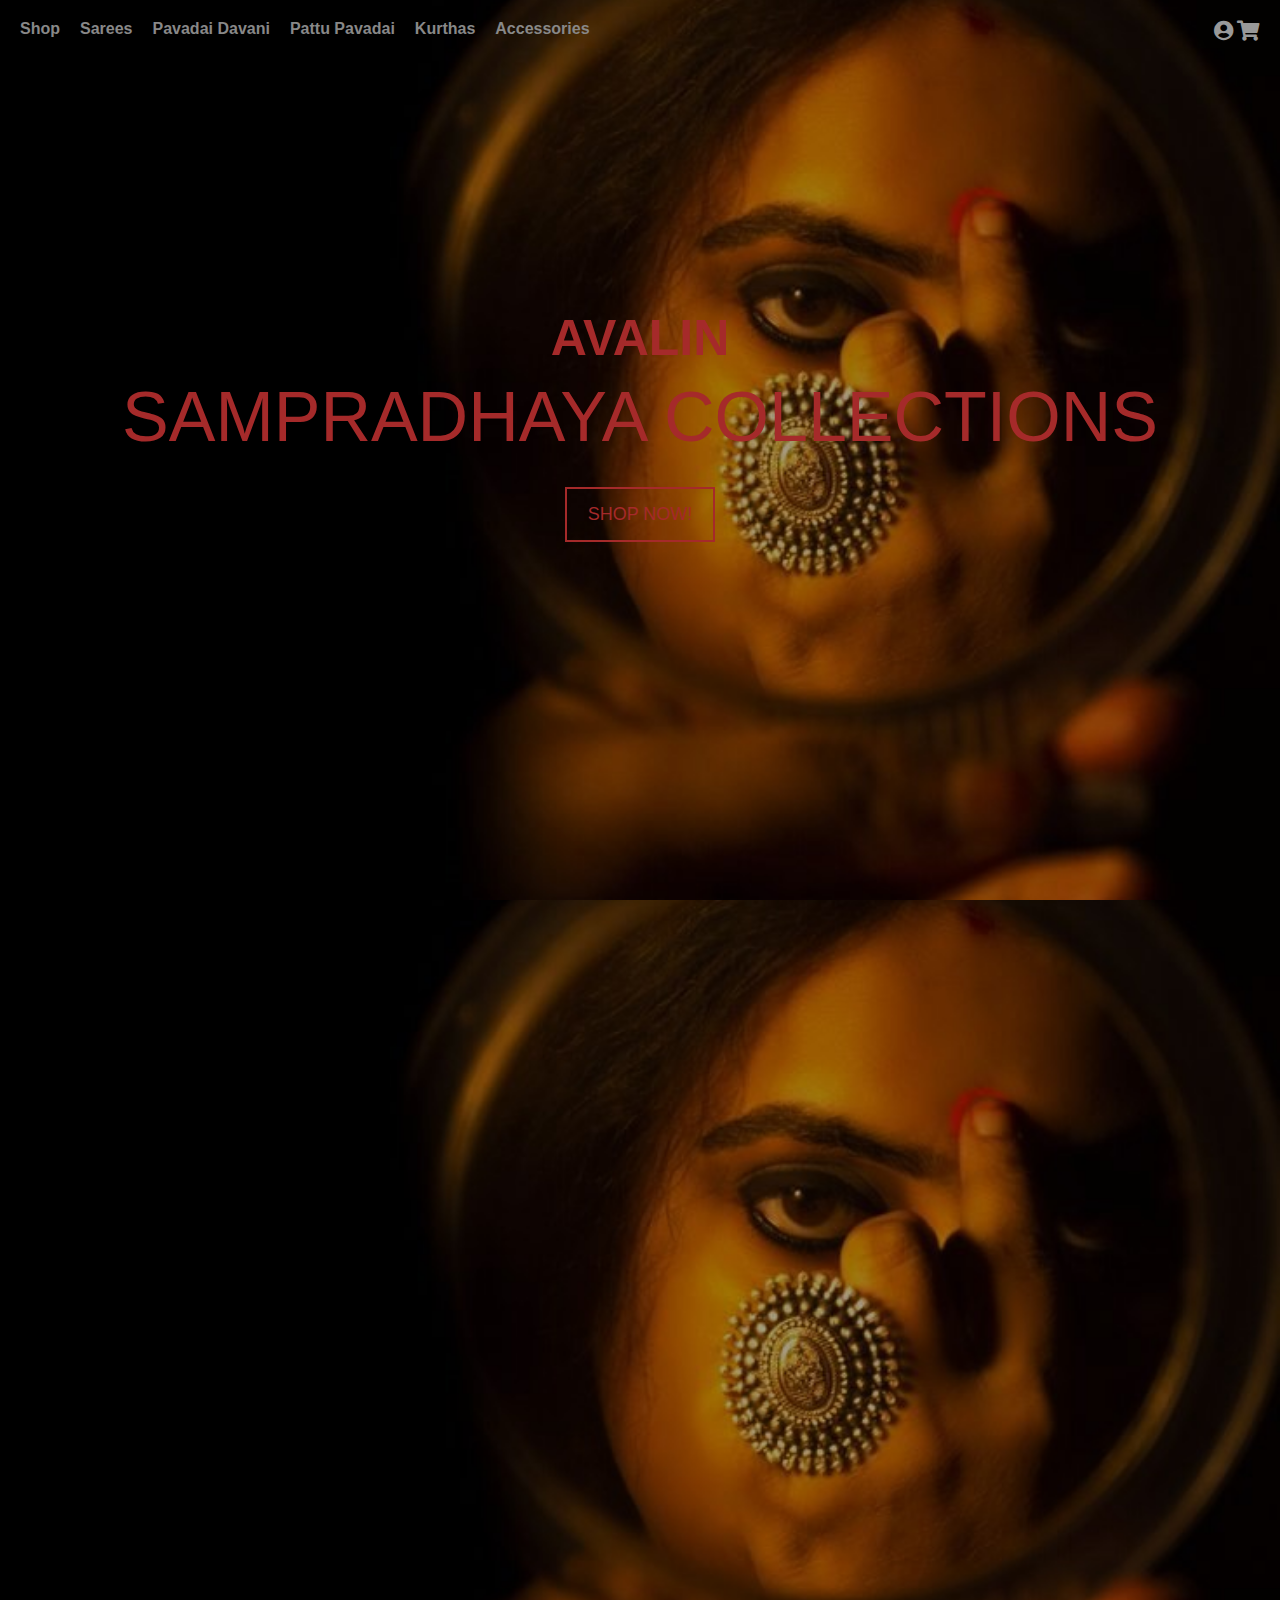
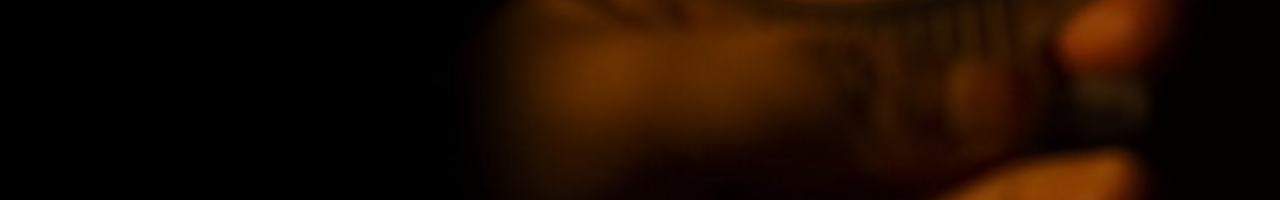
<file: index.html>
<!DOCTYPE html>
<html>
    <head>
        <link rel="stylesheet" href="index.css">
        <link rel="stylesheet" href="https://cdnjs.cloudflare.com/ajax/libs/font-awesome/5.15.4/css/all.min.css">
        <script src="index.js" defer></script>
    </head>
    <body>
        <div class="container">
            <ul class="nav-links">
                <li><a href="shop.html">Shop</a></li>
                <li><a href="Sarees.html">Sarees</a></li>
                <li><a href="pavadai davani.html">Pavadai Davani</a></li>
                <li><a href="pattu pavadai.html">Pattu Pavadai</a></li>
                <li><a href="kurthas.html">Kurthas</a></li>
                <li><a href="acessories.html">Accessories</a></li>
            </ul>
            <div class="header">
                <div class="icons">
                    <a href="signin.html"><i class="fas fa-user-circle"></i></a>
                    <a href="shopping.html"><i class="fas fa-shopping-cart"></i></a> <!-- Link to shopping page -->
                </div>
            </div>
            <div class="title">
                <h1>AVALIN</h1>
                <p>SAMPRADHAYA COLLECTIONS</p>
            </div>
            <div class="btn">
                <input type="button" value="SHOP NOW!" onclick="location.href='shop.html'">
            </div>
        </div>
        <img src="bindi edited.jpg" alt="Background Image">
    </body>
</html>
</file>
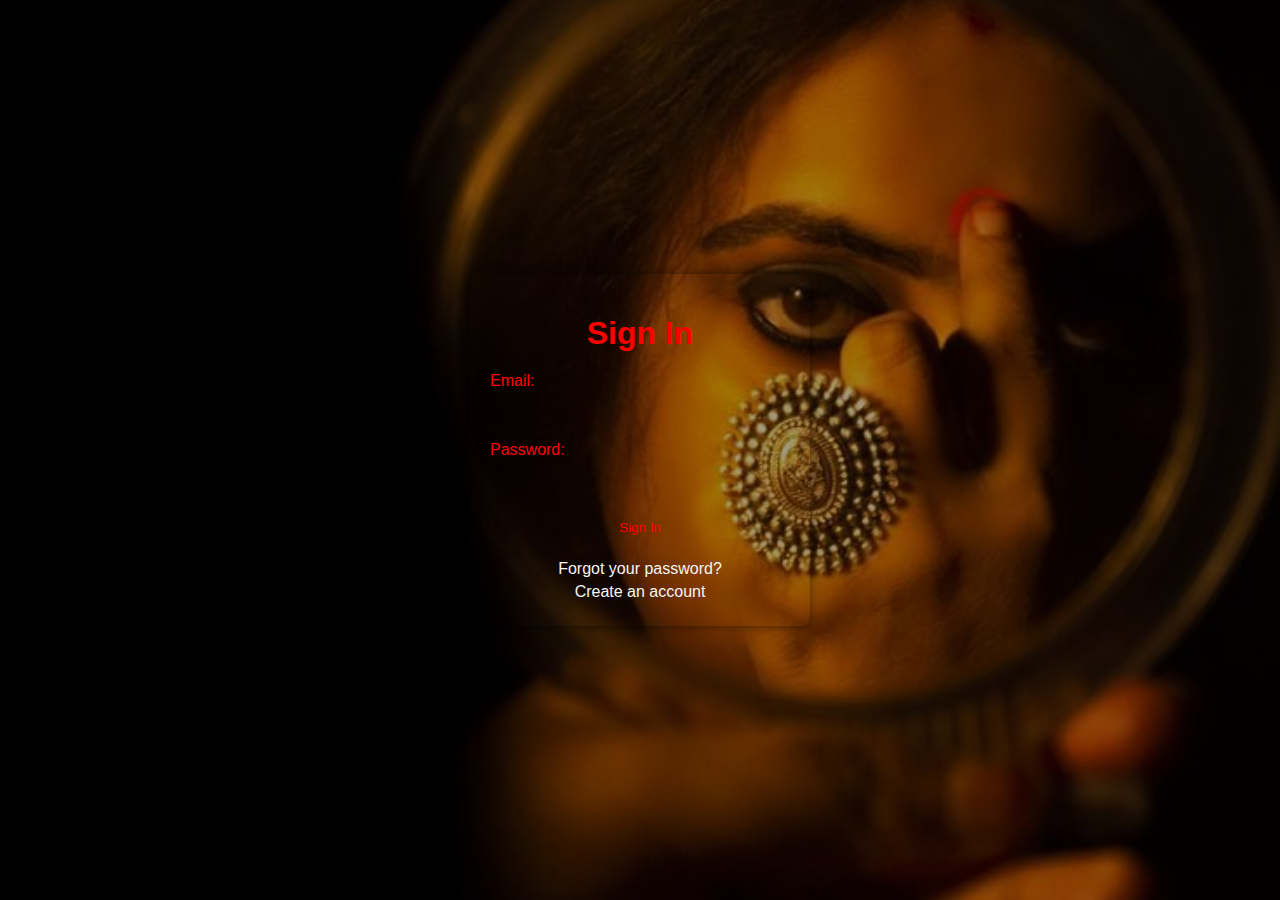
<file: signin.html>
<!DOCTYPE html>
<html>
    <head>
        <link rel="stylesheet" href="signin.css">
        <link rel="stylesheet" href="https://cdnjs.cloudflare.com/ajax/libs/font-awesome/5.15.4/css/all.min.css">
        <title>Sign In</title>
    </head>
    <body>
        <div class="signin-container">
            <h1>Sign In</h1>
            <form action="dashboard.html" method="post">
                <div class="form-group">
                    <label for="email">Email:</label>
                    <input type="email" id="email" name="email" required>
                </div>
                <div class="form-group">
                    <label for="password">Password:</label>
                    <input type="password" id="password" name="password" required>
                </div>
                <div class="form-group">
                    <button type="submit">Sign In</button>
                </div>
            </form>
            <div class="links">
                <a href="#">Forgot your password?</a>
                <a href="#">Create an account</a>
            </div>
        </div>
    </body>
</html>
</file>
<file: index.css>
* {
    margin: 0;
    padding: 0;
    box-sizing: border-box;
}

body {
    font-family: Arial, sans-serif;
    background: url('bindi edited.jpg') no-repeat center center fixed;
    background-size: cover; 
    position: relative;
    height: 100vh;
    overflow: hidden;
}

img {
    width: 100%;
    height: 100vh;
    object-fit: cover;
    position: absolute;
    z-index: -1;
}

.container {
    display: flex;
    flex-direction: column;
    align-items: center;
    height: 100%;
    justify-content: center;
    position: relative;
}

.nav-links {
    list-style-type: none;
    display: flex;
    justify-content: flex-start;
    gap: 20px;
    position: absolute;
    top: 20px;
    left: 20px;
}

.nav-links li {
    display: inline;
}

.nav-links a {
    text-decoration: none;
    color: #888;
    font-weight: bold;
}

.nav-links a:hover {
    color: #ff4500;
}

.header {
    position: absolute;
    top: 20px;
    right: 20px;
    display: flex;
    gap: 15px;
}

.icons a {
    color: #999;
    font-size: 20px;
}

.title {
    text-align: center;
    margin-top: -50px;
}

.title h1 {
    color: brown;
    font-size: 50px;
}

.title p {
    font-size: 70px;
    color: brown;
    margin: 10px 0;
}

.btn {
    margin-top: 20px;
}

input[type="button"] {
    height: 55px;
    width: 150px;
    background-color: transparent;
    color: brown;
    border: 2px solid brown;
    font-size: 18px;
    cursor: pointer;
    transition: background-color 0.3s, color 0.3s;
}

input[type="button"]:hover {
    background-color: brown;
    color: white;
}
</file>
<file: signin.css>
body {
    font-family: Arial, sans-serif;
    background: url('bindi\ edited.jpg') no-repeat center center fixed;
    background-size: cover; 
    display: flex;
    justify-content: center;
    align-items: center;
    height: 100vh;
    margin: 0;
}

.signin-container {
    background-color: transparent; 
    padding: 20px;
    border-radius: 8px;
    box-shadow: 0 0 10px rgba(0, 0, 0, 0.5);
    width: 300px;
    text-align: center;
    color: #ffffff; 
}

.signin-container h1 {
    margin-bottom: 20px;
    color:red; 
}

.form-group {
    margin-bottom: 15px;
    text-align: left;
}

.form-group label {
    display: block;
    margin-bottom: 5px;
    color:red; 
}

.form-group input {
    width: 100%;
    padding: 8px 0; 
    box-sizing: border-box;
    background-color: transparent; 
    border: none;
    border-bottom: black; 
    color: whitesmoke; 
    outline: none;
}
.form-group input::placeholder {
    color: brown; 
}

.form-group input:focus {
    border-bottom-color: brown; 
}
.form-group button {
    width: 100%;
    padding: 10px;
    background-color: transparent; 
    border: none;
    color: red; 
    cursor: pointer;
    border-radius: 4px;
}

.form-group button:hover {
    background-color: brown; 
}

.links {
    margin-top: 15px;
}

.links a {
    display: block;
    margin: 5px 0;
    color: whitesmoke; 
    text-decoration: none;
}

.links a:hover {
    text-decoration: underline;
}
</file>
